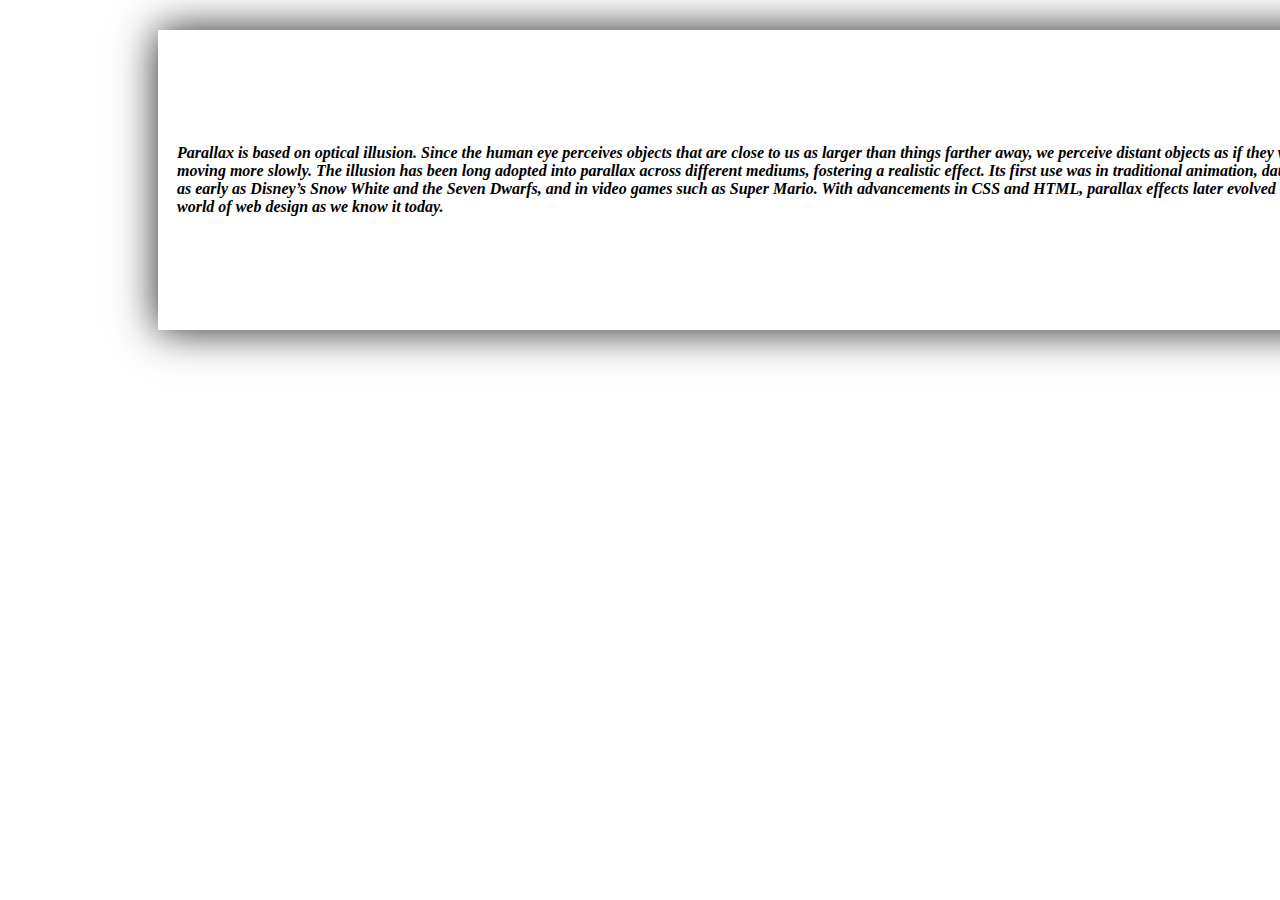
<file: readm1.html>
<!DOCTYPE html>
<html lang="en">
<head>
    <meta charset="UTF-8">
    <meta name="viewport" content="width=device-width, initial-scale=1.0">
    <title>Read more</title>
    <link rel="stylesheet" href="readm1.css">
</head>
<body>
    <div class="container">
        <div class="contentbox"><p>Parallax is based on optical illusion. Since the human eye perceives objects that are close to us as larger than things farther away, we perceive distant objects as if they were moving more slowly.


            The illusion has been long adopted into parallax across different mediums, fostering a realistic effect. Its first use was in traditional animation, dating back to as early as Disney’s Snow White and the Seven Dwarfs, and in video games such as Super Mario. 
            
            
            With advancements in CSS and HTML, parallax effects later evolved into the world of web design as we know it today.</p></div>
    </div>


</body>
</html>
</file>
<file: readm1.css>
.container{
    width:1500px;
}
.contentbox{
    margin-top: 30px;
    margin-left: auto;
    margin-right: auto;
    object-position: center;
    height: 300px;
    width:1200px;
    box-shadow: 0px 0px 40px #1f1f1f;
    align-content: center;
    display: flex;
    align-items: center;

}
p{
    margin-left: 19px;
    font-style: italic;
    font-weight: bold;
}
</file>
